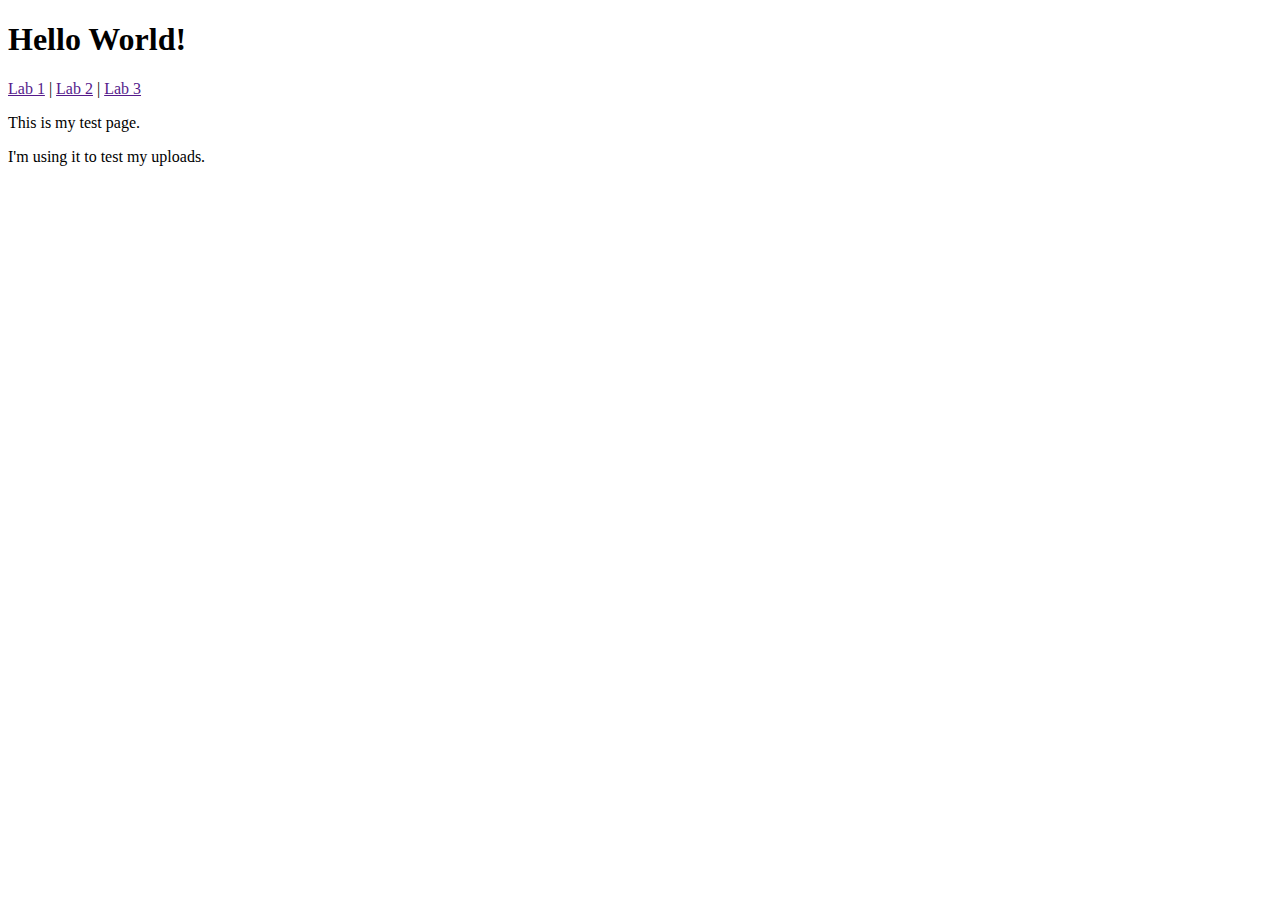
<file: index.html>
<!DOCTYPE html>
<html lang="en">
	<head>
		<title>My First Page</title>
	</head>
	<body>
		<h1>Hello World!</h1>
		<nav>
			<a href="">Lab 1</a> |
			<a href="">Lab 2</a> |
			<a href="">Lab 3</a>
		</nav>
		<p>This is my test page.</p>
		<p>I'm using it to test my uploads.</p>
	</body>
</html>
</file>
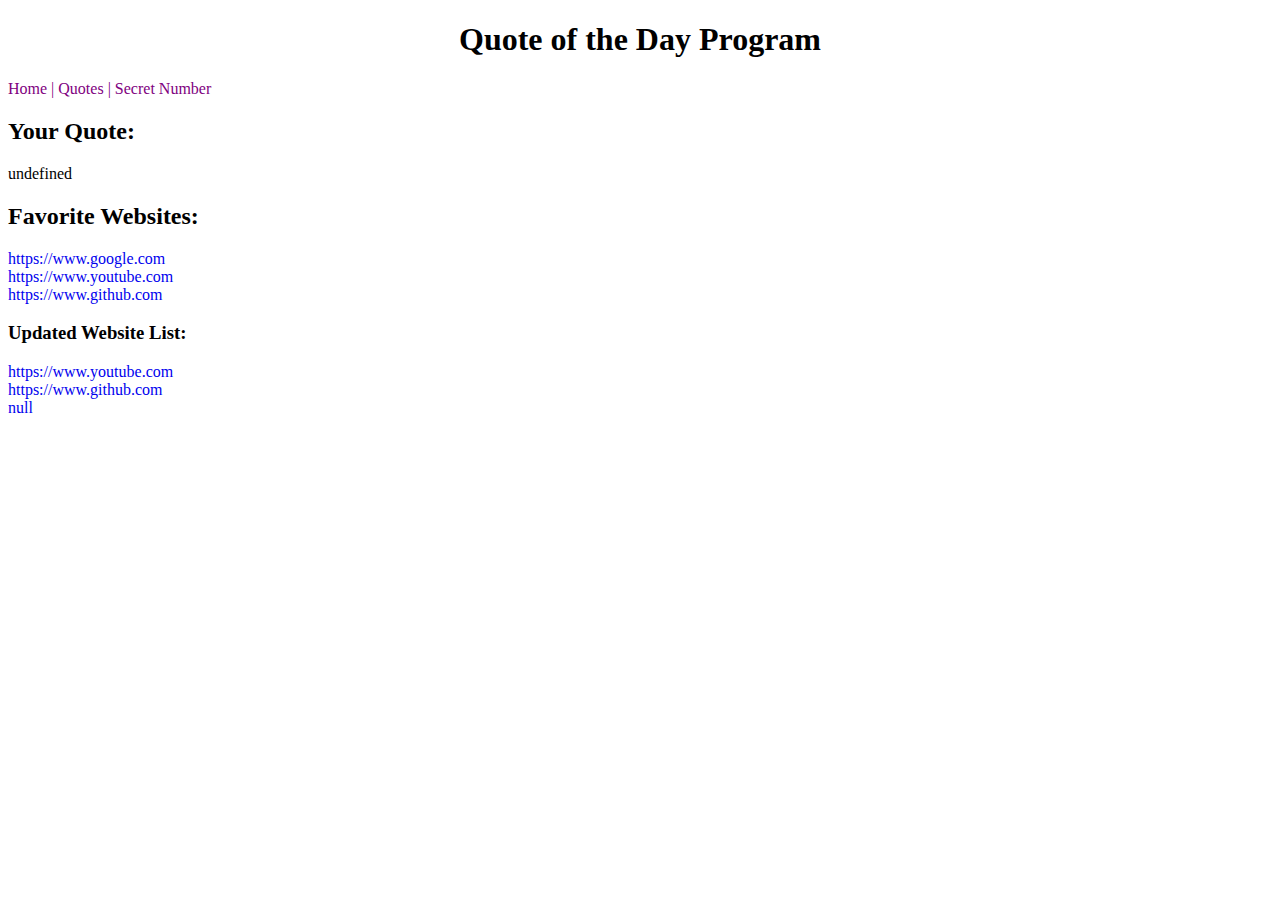
<file: quotes.html>
<!DOCTYPE html>
<html>

<head>
    <title>Quote of the Day Program</title>
    <link rel="stylesheet" href="stylesheet.css">
</head>

<body>

    <h1>Quote of the Day Program</h1>

    <nav>
        <a href="index.html" class="nav">Home |</a>
        <a href="quotes.html" class="nav">Quotes |</a>
        <a href="secret-number-game" class="nav">Secret Number</a>
    </nav>

    <h2>Your Quote:</h2>
    <p id="quoteOutput"></p>

    <h2>Favorite Websites:</h2>
    <div id="websiteOutput"></div>

    <script>

        // ================================
        // PART 1: QUOTES ARRAY
        // ================================

        // Create an array with 5 quotes
        let quotes = [
            "Believe in yourself.",
            "Stay positive and work hard.",
            "Small steps lead to big changes.",
            "Consistency beats motivation.",
            "Dream big and dare to fail."
        ];

        // Prompt user to enter a number
        let userNumber = prompt("Enter a number:");

        // Convert input to a number
        userNumber = parseInt(userNumber);

        // Divide the number by 5 and get remainder
        let remainder = userNumber % 5;

        // Use remainder as array index
        let selectedQuote = quotes[remainder];

        // Write quote to the page
        document.getElementById("quoteOutput").innerHTML = selectedQuote;


        // ================================
        // PART 2: FAVORITE WEBSITES ARRAY
        // ================================

        // Create array of 3 favorite websites
        let websites = [
            "https://www.google.com",
            "https://www.youtube.com",
            "https://www.github.com"
        ];

        // Function to display website links
        function displayWebsites(arrayName) {
            let output = "";

            for (let i = 0; i < arrayName.length; i++) {
                output += "<a href='" + arrayName[i] + "' target='_blank'>"
                    + arrayName[i] + "</a><br>";
            }

            return output;
        }

        // Display original list
        document.getElementById("websiteOutput").innerHTML = displayWebsites(websites);

        // Prompt user for their favorite website
        let userWebsite = prompt("Enter your favorite website (include https://):");

        // Add user website to end of array
        websites.push(userWebsite);

        // Delete first website from array
        websites.shift();

        // Add a break line and label
        document.getElementById("websiteOutput").innerHTML +=
            "<h3>Updated Website List:</h3>";

        // Display revised list
        document.getElementById("websiteOutput").innerHTML += displayWebsites(websites);

    </script>

</body>

</html>
</file>
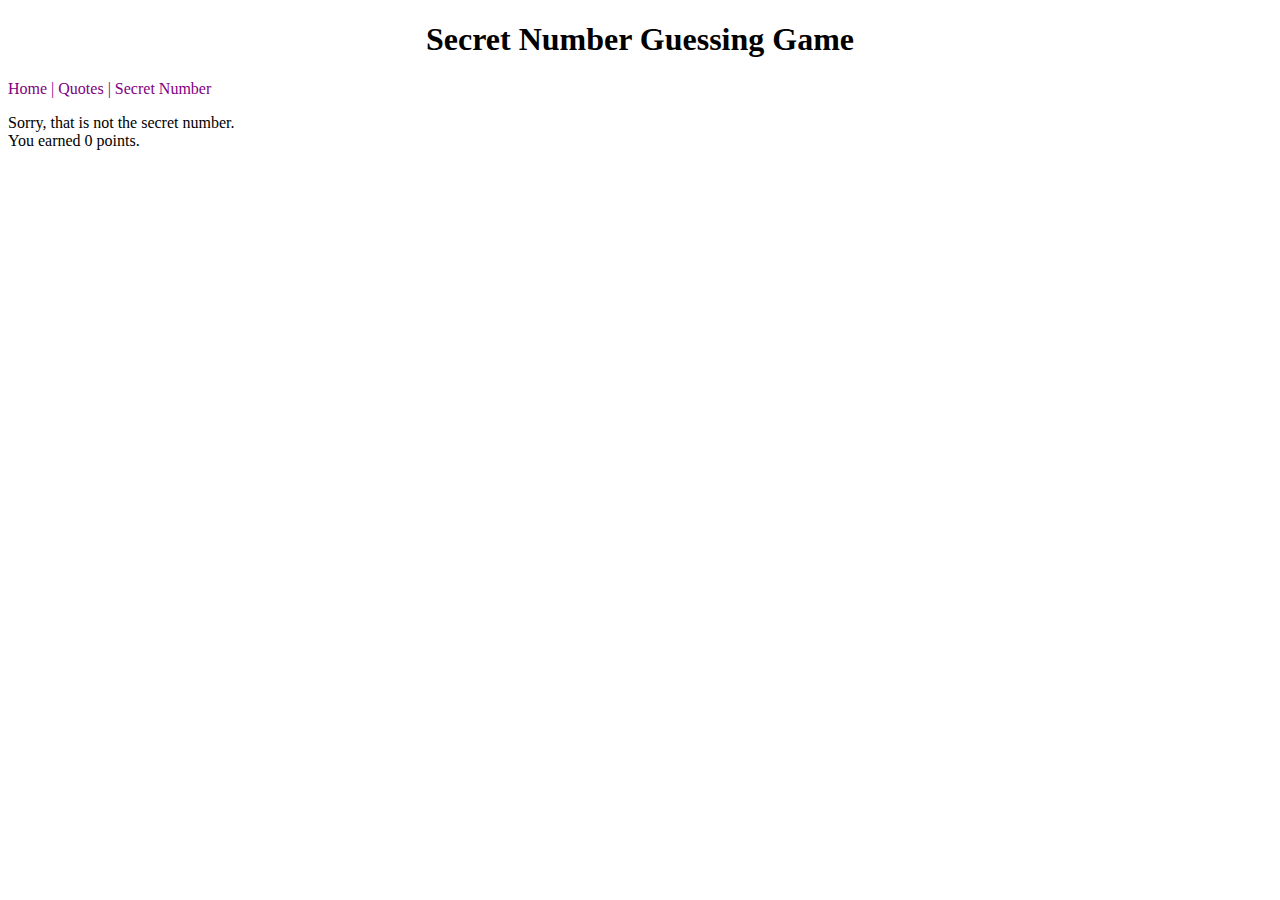
<file: secret-number-game.html>
<!DOCTYPE html>
<html lang="en">

<head>
    <meta charset="UTF-8">
    <meta name="viewport" content="width=device-width, initial-scale=1.0">
    <link rel="stylesheet" href="stylesheet.css">

    <title>Secret Number Game</title>

<body>

    <h1>Secret Number Guessing Game</h1>

    <nav>
        <a href="index.html" class="nav">Home |</a>
        <a href="quotes.html" class="nav">Quotes |</a>
        <a href="secret-number-game" class="nav">Secret Number</a>
    </nav>
    <p id="result"></p>

    <script>

        // ===============================
        // Secret number variable
        // ===============================
        let secretNumber = 7;   // You can change this number

        // Points variable
        let points = 0;

        // Prompt user for a guess
        let guess = prompt("Enter your favorite number:");

        // ======================================
        // Validate input (must be a number)
        // ======================================

        // Keep asking until input is a valid number
        while (isNaN(guess) || guess === "") {
            guess = prompt("That is not a valid number. Please enter a number:");
        }

        // Convert input to number
        guess = parseInt(guess);

        // ======================================
        // Compare guess to secret number
        // ======================================

        if (guess === secretNumber) {
            points = 10;
            document.getElementById("result").innerHTML =
                "🎉 Congratulations! You guessed the secret number!<br>" +
                "You earned " + points + " points!";
        } else {
            document.getElementById("result").innerHTML =
                "Sorry, that is not the secret number.<br>" +
                "You earned " + points + " points.";
        }

    </script>

</body>

</html>
</file>
<file: stylesheet.css>
a {
    text-decoration: none;
}

a span {
    color: purple;
    font-weight: bold;
}

#websites {
    color: purple;
}

.myDiv {
    border: 5px outset purple;
    background-color: rgb(250, 245, 112);
    text-align: center;
}

#jDensmore {
    text-align: center;
}

#dallas {
    max-width: 100px;
    max-height: 50px;
    float: right;
}

.nav {
    color: purple;
}

h1 {
    text-align: center;
}
</file>
